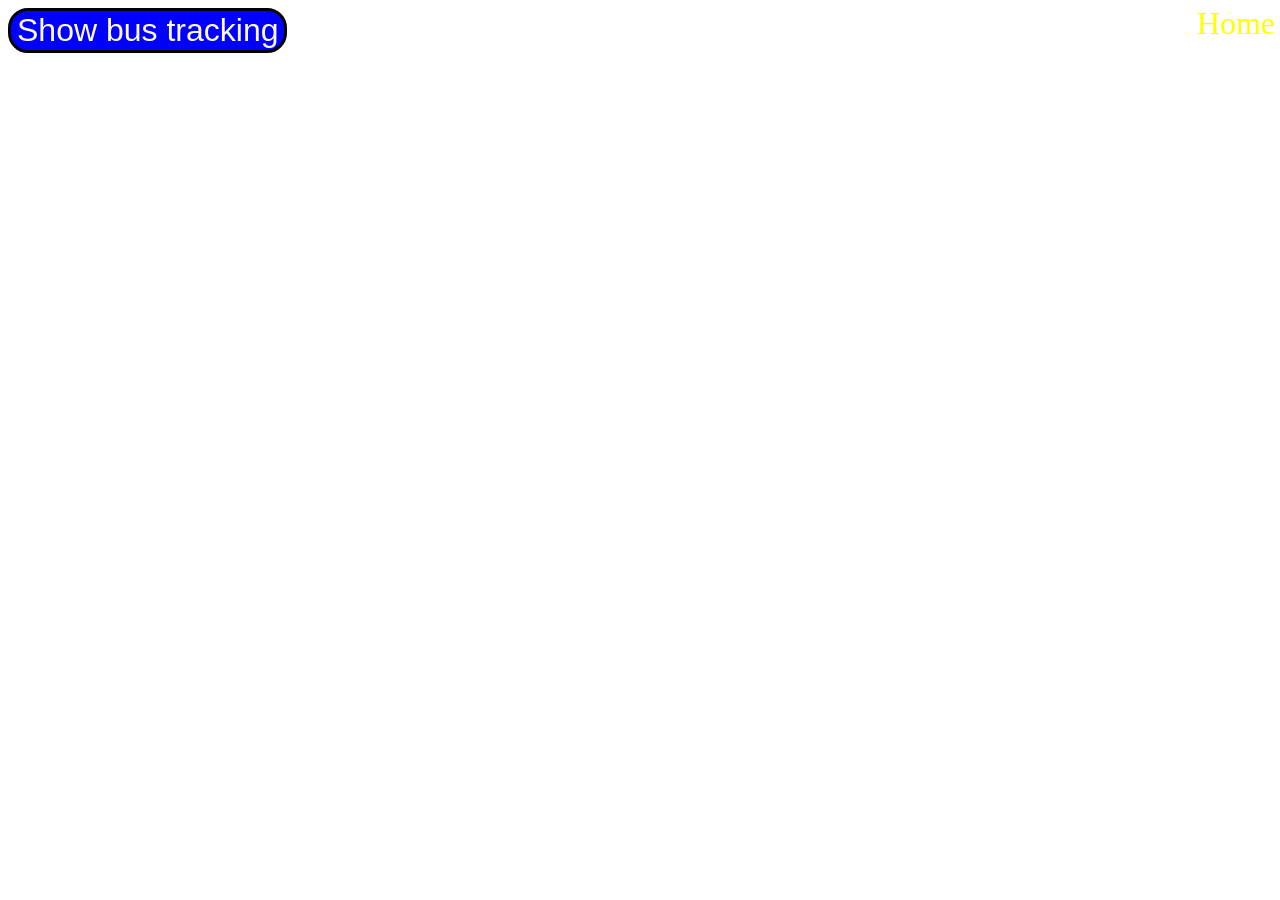
<file: index.html>
<!DOCTYPE html>
<html>
<head>
<meta charset="utf-8" />
<title>Map Marker</title>
<script src="https://api.mapbox.com/mapbox-gl-js/v1.11.0/mapbox-gl.js"></script>
<link href="https://api.mapbox.com/mapbox-gl-js/v1.11.0/mapbox-gl.css" rel="stylesheet" />

<link rel="stylesheet" href="bus_tracker.css">


</head>
<body>
  
  <div id="map"></div>

  <div class="map-overlay">
    <button class="button" onclick="run()">
      Show bus tracking
    </button>
  </div>

  <a href="https://andreagussoni.github.io">Home</a>

 <script src="real-time_bus_tracker.js"></script>
</body>
</html>
</file>
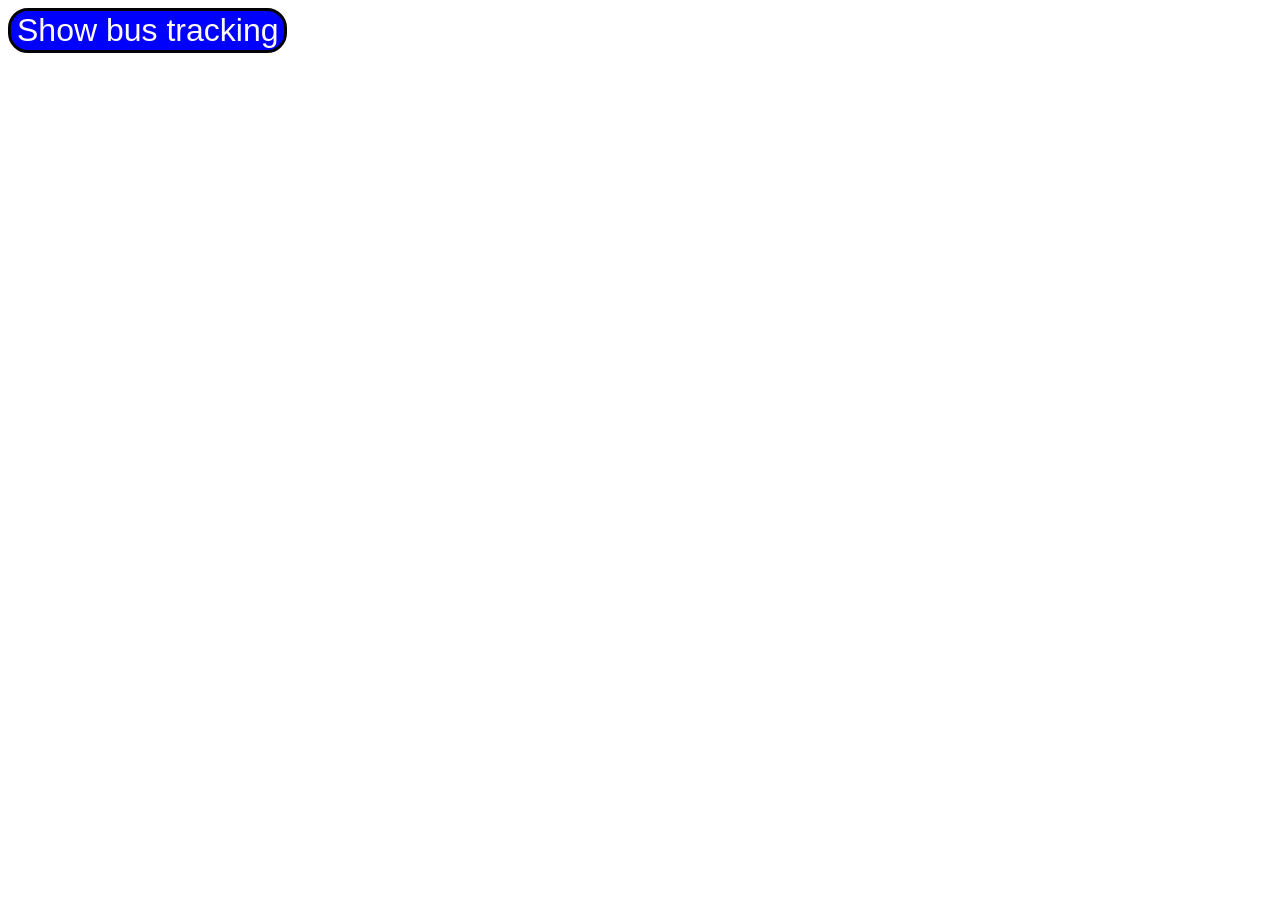
<file: bus_tracker.html>
<!DOCTYPE html>
<html>
<head>
<meta charset="utf-8" />
<title>Map Marker</title>
<script src="https://api.mapbox.com/mapbox-gl-js/v1.11.0/mapbox-gl.js"></script>
<link href="https://api.mapbox.com/mapbox-gl-js/v1.11.0/mapbox-gl.css" rel="stylesheet" />

<link rel="stylesheet" href="bus_tracker.css">


</head>
<body>
  
  <div id="map"></div>

  <div class="map-overlay">
    <button class="button" onclick="run()">
      Show bus tracking
    </button>
  </div>

 <script src="real-time_bus_tracker.js"></script>
</body>
</html>
</file>
<file: bus_tracker.css>
body { margin: 0; padding: 0; }
#map { position: absolute; top: 0; bottom: 0; width: 100%; }

.map-overlay {
    position: absolute;
    left: 0;
    padding: 8px;
}

.button {
    font-size: 2em; 
    color: snow; 
    background-color: blue; 
    border: solid black; 
    border-radius: 20px;
}

a {
    position: absolute;
    font-size: 2em;
    color: yellow;
    top: 0;
    right: 0;
    text-decoration: none;
    padding: 5px;
  }
  
  a:hover {
      text-decoration: underline;
      color: blue;
  }
</file>
